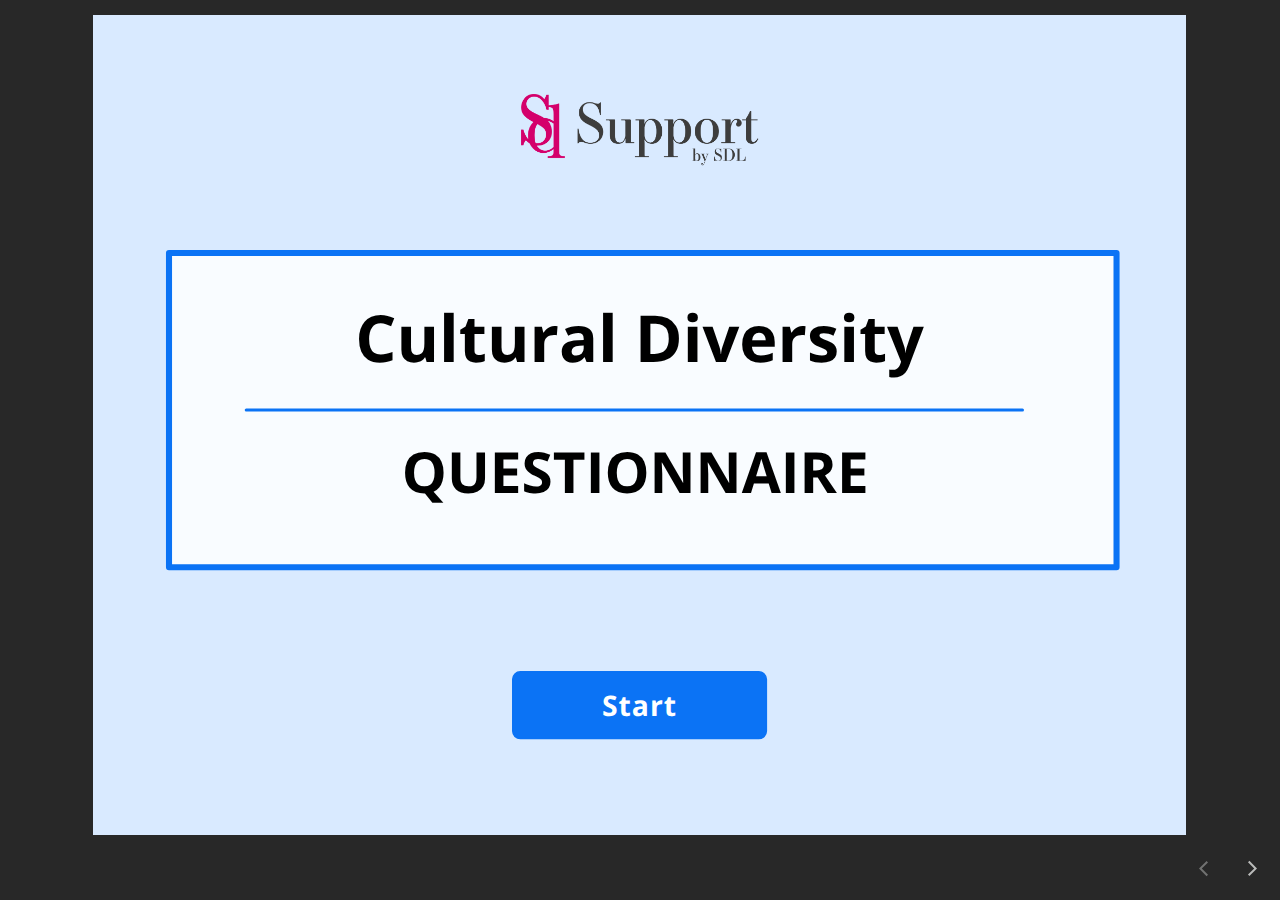
<file: index.html>
﻿<!doctype html>
<html lang="en-US">
<head>
  <meta charset="utf-8">
  <!-- Created using Storyline 360 - http://www.articulate.com  -->
  <!-- version: 3.80.30988.0 -->
  <title>Questionnaire_Cultural_Diversity</title>
  <meta http-equiv="x-ua-compatible" content="IE=edge"/>
  <meta name="viewport" content="width=device-width,initial-scale=1,user-scalable=no,shrink-to-fit=no,minimal-ui"/>
  <meta name="apple-mobile-web-app-capable" content="yes"/>
  <style>
    html, body { height: 100%; padding: 0; margin: 0 }
    #app { height: 100%; width: 100%; }
  </style>

  <script>
    window.DS = {};
    window.globals = {
      DATA_PATH_BASE: '',
      HAS_FRAME: true,
      HAS_SLIDE: true,

      lmsPresent: false,
      tinCanPresent: false,
      cmi5Present: false,
      aoSupport: false,
      scale: 'noscale',
      captureRc: false,
      browserSize: 'optimal',
      bgColor: '#282828',
      features: 'ConnectionMessages,DropIn1,DropIn2,DropIn3,DropIn4,DropIn5,FullScreenToggle,HyperlinkHoverStateFix,LayerPresentAsDialog,MultipleQuizTracking,UpdatedThemeEditor',
      themeName: 'unified',
      preloaderColor: '#FFFFFF',
      suppressAnalytics: false,
      productChannel: 'stable',
      publishSource: 'storyline',
      aid: 'auth0|5cbe50ce65af0e1001f896d4',
      cid: '182121bc-d28d-437b-b5ec-75a0d337b392',
      playerVersion: '3.80.30988.0',
      publishTimestamp: '2023-09-27T01:09:19.5067392Z',
      maxIosVideoElements: 10,
      connectionSettings: { message: 'You%20are%20offline.%20Trying%20to%20reconnect...', useDarkTheme: false, mode: 'disabled' },

      
      parseParams: function(qs) {
        if (window.globals.parsedParams != null) {
          return window.globals.parsedParams;
        }
        qs = (qs || window.location.search.substr(1)).split('+').join(' ');
        var params = {},
            tokens,
            re = /[?&]?([^=]+)=([^&]*)/g;

        while (tokens = re.exec(qs)) {
          params[decodeURIComponent(tokens[1]).trim()] =
            decodeURIComponent(tokens[2]).trim();
        }
        window.globals.parsedParams = params;
        return params;
      }

    };
  </script>
  <script>
    var isIe11 = ('ActiveXObject' in window || window.MSBlobBuilder != null)
      && window.msCrypto != null && !window.ActiveXObject;
    if (isIe11) {
      window.globals.unsupportedBrowser = true;
      document.write(atob('[base64]'));
    }
  </script>
  
  <script>window.THREE = { };</script>
  
</head>
<body style="background: #282828" class="cs-HTML theme-unified">
  <!-- 360 -->
  <script>!function(){var e,i=/iPhone/i,o=/iPod/i,n=/iPad/i,t=/\biOS-universal(?:.+)Mac\b/i,r=/\bAndroid(?:.+)Mobile\b/i,a=/Android/i,d=/(?:SD4930UR|\bSilk(?:.+)Mobile\b)/i,p=/Silk/i,l=/Windows Phone/i,u=/\bWindows(?:.+)ARM\b/i,b=/BlackBerry/i,s=/BB10/i,c=/Opera Mini/i,f=/\b(CriOS|Chrome)(?:.+)Mobile/i,h=/Mobile(?:.+)Firefox\b/i,v=function(e){return void 0!==e&&"MacIntel"===e.platform&&"number"==typeof e.maxTouchPoints&&e.maxTouchPoints>1&&"undefined"==typeof MSStream};e=function(e){var m={userAgent:"",platform:"",maxTouchPoints:0};e||"undefined"==typeof navigator?"string"==typeof e?m.userAgent=e:e&&e.userAgent&&(m={userAgent:e.userAgent,platform:e.platform,maxTouchPoints:e.maxTouchPoints||0}):m={userAgent:navigator.userAgent,platform:navigator.platform,maxTouchPoints:navigator.maxTouchPoints||0};var g=m.userAgent,y=g.split("[FBAN");void 0!==y[1]&&(g=y[0]),void 0!==(y=g.split("Twitter"))[1]&&(g=y[0]);var A=function(e){return function(i){return i.test(e)}}(g),w={apple:{phone:A(i)&&!A(l),ipod:A(o),tablet:!A(i)&&(A(n)||v(m))&&!A(l),universal:A(t),device:(A(i)||A(o)||A(n)||A(t)||v(m))&&!A(l)},amazon:{phone:A(d),tablet:!A(d)&&A(p),device:A(d)||A(p)},android:{phone:!A(l)&&A(d)||!A(l)&&A(r),tablet:!A(l)&&!A(d)&&!A(r)&&(A(p)||A(a)),device:!A(l)&&(A(d)||A(p)||A(r)||A(a))||A(/\bokhttp\b/i)},windows:{phone:A(l),tablet:A(u),device:A(l)||A(u)},other:{blackberry:A(b),blackberry10:A(s),opera:A(c),firefox:A(h),chrome:A(f),device:A(b)||A(s)||A(c)||A(h)||A(f)},any:!1,phone:!1,tablet:!1};return w.any=w.apple.device||w.android.device||w.windows.device||w.other.device,w.phone=w.apple.phone||w.android.phone||w.windows.phone,w.tablet=w.apple.tablet||w.android.tablet||w.windows.tablet,w}(),"object"==typeof exports&&"undefined"!=typeof module?module.exports=e:"function"==typeof define&&define.amd?define((function(){return e})):this.isMobile=e}();
    window.isMobile.apple.tablet = window.isMobile.apple.tablet ||
      (navigator.platform === 'MacIntel' && navigator.maxTouchPoints > 1);
    window.isMobile.apple.device = window.isMobile.apple.device || window.isMobile.apple.tablet;
    window.isMobile.tablet = window.isMobile.tablet || window.isMobile.apple.tablet;
    window.isMobile.any = window.isMobile.any || window.isMobile.apple.tablet;
  </script>

  <div id="focus-sink" tabindex="-1"></div>

  <div id="preso"></div>
  <script>
    (function() {

      var classTypes = [ 'desktop', 'mobile', 'phone', 'tablet' ];

      var addDeviceClasses = function(prefix, testObj) {
        var curr, i;
        for (i = 0; i < classTypes.length; i++) {
          curr = classTypes[i];
          if (testObj[curr]) {
            document.body.classList.add(prefix + curr);
          }
        }
      };

      var params = window.globals.parseParams(),
          isDevicePreview = params.devicepreview === '1',
          isPhoneOverride = params.deviceType === 'phone' || (isDevicePreview && params.phone == '1'),
          isTabletOverride = (params.deviceType === 'tablet' || isDevicePreview) && !isPhoneOverride,
          isMobileOverride = isPhoneOverride || isTabletOverride;

      var deviceView = {
        desktop: !window.isMobile.any && !isMobileOverride,
        mobile: window.isMobile.any || isMobileOverride,
        phone: isPhoneOverride || (window.isMobile.phone && !isTabletOverride),
        tablet: isTabletOverride || window.isMobile.tablet
      };

      window.globals.deviceView = deviceView;
      window.isMobile.desktop = !window.isMobile.any;
      window.isMobile.mobile = window.isMobile.any;

      addDeviceClasses('view-', deviceView);

    })();
  </script>
  
  <script src='story_content/user.js' type=text/javascript></script>
  <div class="slide-loader"></div>

  <script>
    var doc = document, loader = doc.body.querySelector('.slide-loader'); [ 1, 2, 3 ].forEach(function(n) { var d = doc.createElement('div'); d.style.backgroundColor = window.globals.preloaderColor; d.classList.add('mobile-loader-dot'); d.classList.add('dot' + n); loader.appendChild(d); });
  </script>

  <div class="mobile-load-title-overlay" style="display: none">
    <div class="mobile-load-title">Questionnaire_Cultural_Diversity</div>
  </div>

  <div class="mobile-chrome-warning"></div>

  
<style>
  .warn-connection-dialog {
    display: none;
    background: transparent;
    pointer-events: all;
    position: fixed;
    left: 0;
    top: 0;
    width: 100%;
    height: 100%;
    z-index: 999;
  }

  .warn-connection-content {
    pointer-events: all;
    border-radius: 4px;
    background: white;
    border: 1px solid #E7E7E7;
    color: #333333;
    box-shadow: 0 2px 4px rgba(0, 0, 0, 0.25);
    transition: all 150ms ease-out;
    position: absolute;
    white-space: nowrap;
  }

  .view-phone.is-landscape .warn-connection-content {
    left: 23px;
    bottom: 23px;
  }

  .view-tablet.is-landscape .warn-connection-content {
    left: 50%;
    top: 20px;
    transform: translateX(-50%);
  }

  .is-portrait .warn-connection-content {
    transform: translate(-50%, calc(-100% - 15px));
  }

  .warn-connection-content p {
    display: inline-block;
    margin: 0 8px 0 0;
    line-height: 33px;
    font-size: 11px;
  }

  .warn-connection-content svg {
    position: relative;
    vertical-align: middle;
    margin: 0 2px 2px 8px;
  }

  .view-desktop .warn-connection-content {
    left: 1.5em;
    bottom: 1.5em;
  }

  .view-desktop .warn-connection-content p {
    font-size: 1.1em;
  }

  .is-offline .warn-connection-dialog {
    display: block;
  }

  .is-offline .cs-panel * {
    pointer-events: none !important;
  }

  .is-offline .cs-panel {
    pointer-events: all !important;
  }

  .is-offline #nav-controls * {
    pointer-events: none !important;
  }

  .is-offline #nav-controls {
    pointer-events: all !important;
  }
</style>

<div class="warn-connection-dialog" role="alertdialog" aria-modal="true" tabindex="0" aria-labelledby="warn-connection-message">
  <div class="warn-connection-content">
    <svg width="17" height="15" viewBox="0 0 17 15" xmlns="http://www.w3.org/2000/svg">
      <path fill="#8F0000" stroke="white" d="M16.07,12.98 L15.88,12.23 L9.51,1.21 C8.97,0.26,7.6,0.26,7.06,1.21 L0.69,12.23 C0.15,13.16,0.81,14.36,1.91,14.36 H14.65 C15.47,14.36,16.05,13.7,16.07,12.98 Z"/>
      <path fill="white" stroke="white" d="M8.58,5.5 C8.35,5.28,8.5,5.35,8.21,5.32 C8.09,5.35,7.97,5.49,7.96,5.67 C7.97,5.79,7.98,5.92,7.98,6.04 L7.98,6.04 C7.99,6.17,8,6.31,8.01,6.43 L8.01,6.44 C8.03,6.92,8.06,7.41,8.09,7.9 L8.09,7.9 C8.12,8.39,8.14,8.88,8.17,9.37 C8.17,9.39,8.18,9.42,8.2,9.44 C8.23,9.46,8.25,9.47,8.28,9.47 C8.31,9.47,8.34,9.46,8.35,9.44 C8.37,9.43,8.38,9.4,8.39,9.35 L8.39,9.34 C8.39,9.24,8.4,9.15,8.4,9.05 L8.4,9.05 C8.41,8.96,8.41,8.86,8.42,8.75 C8.43,8.44,8.45,8.12,8.47,7.81 L8.47,7.81 C8.49,7.49,8.51,7.18,8.53,6.87 C8.55,6.46,8.56,6.05,8.59,5.64 L8.6,5.62 C8.6,5.57,8.59,5.53,8.58,5.5 L8.21,5.32 Z"/>
      <circle fill="white" stroke="white" cx="8.3" cy="11.35" r="0.3"/>
    </svg>
    <p id="warn-connection-message">You are offline. Trying to reconnect...</p>
  </div>
</div>

<script>
  (function() {
    window.DS.connection = {
      warningShown: false,
      assets: {},
      loadingAssetGroup: false,
      retryDelay: 500
    };

    var connectionSettings = window.globals.connectionSettings || {};

    // The `window.globals.features` variable must be set in `webpack.dev.config` when testing locally - it is not enough
    // to have it in the data - but it must be set there as well.
    var useConnectionMessages = window.AbortController != null &&
      window.location.protocol != 'file:' &&
      window.globals.features.indexOf('ConnectionMessages') != -1 &&
      connectionSettings.mode === 'normal';

    window.DS.connection.useConnectionMessages = useConnectionMessages;

    var assetCount = 0;
    var checkLoadedId;


    if (useConnectionMessages && connectionSettings != null) {
      var contentEl = document.querySelector('.warn-connection-content');
      var messageEl = contentEl.querySelector('p');

      if (connectionSettings.useDarkTheme) {
        contentEl.style.borderColor = '#BABBBA';
        contentEl.style.backgroundColor = '#282828';
        contentEl.style.color = '#FFFFFF';
      }

      if (connectionSettings.message != null) {
        messageEl.textContent = window.decodeURIComponent(connectionSettings.message);
      }
    }

    function checkAssetsReady() {
      for (var i in DS.connection.assets) {
        if (!DS.connection.assets[i].success) {
          return false;
        }
      }
      return true;
    }

    function stopAssetGroup() {
      if (!useConnectionMessages) { return; }

      assetCount = 0;

      DS.connection.oldAssetGroup = DS.connection.assets;
      DS.connection.assets = {};
      DS.connection.loadingAssetGroup = false;
      clearInterval(checkLoadedId);
    }

    function startAssetGroup() {
      if (!useConnectionMessages) { return; }
      var ticks = 0;
      clearInterval(checkLoadedId);
      checkLoadedId = setInterval(function() {
        var loaded = 0;
        if (assetCount === 0 && loaded === 0) {
          clearInterval(checkLoadedId);
          return;
        }

        for (var i in DS.connection.assets) {
          if (DS.connection.assets[i].success) {
            loaded++;
          }
        }

        if (assetCount === loaded && checkAssetsReady()) {
          for (var i in DS.connection.assets) {
            if (DS.connection.assets[i].action) {
              DS.connection.assets[i].action();
            }
          }
          hideWarning();
          stopAssetGroup();
        }
      }, 100)
    }

    function requiredAsset(url, action, retry, type) {
      if (!useConnectionMessages) { return; }
      if (DS.connection.assets[url]) { return; }

      DS.connection.assets[url] = {
        success: false, action: action, retry: retry, type: type
      };
      assetCount = Object.keys(DS.connection.assets).length;
      if (!DS.connection.loadingAssetGroup) {
        startAssetGroup();
      }
      DS.connection.loadingAssetGroup = true;
    }

    function assetLoaded(url) {
      if (!useConnectionMessages) { return; }
      if (DS.connection.assets[url]) {
        DS.connection.assets[url].success = true;
      }
    }

    function assetFailed(url) {
      if (!useConnectionMessages) { return; }
      if (!DS.connection.assets[url]) {
        if (/\.js$/.test(url) && url.indexOf('transcripts') === -1) {
          setTimeout(function() {
            if (DS.connection.lastSlideLoaded != null) {
              DS.connection.lastSlideLoaded();
            }
          }, DS.connection.retryDelay);
        }
        return;
      }
      if (!DS.connection.warningShown) { showWarning(); }
      if (DS.connection.assets[url].retry) {
        setTimeout(function() {
          if (!DS.connection.assets[url].success) {
            DS.connection.assets[url].retry()
          }
        }, DS.connection.retryDelay);
      }
    }

    function hideWarning() {
      document.body.classList.remove('is-offline');
      DS.connection.warningShown = false;
      enableKeys();
    }
    DS.connection.hideWarning = hideWarning

    function showWarning(btn) {
      document.body.classList.add('is-offline')
      DS.connection.warningShown = true;
      updateWarningPosition();
      disableKeys();
    }

    function updateWarningPosition() {
      if (!DS.connection.warningShown) {
        return;
      }

      var isPortrait = document.body.classList.contains('is-portrait');
      var warningEl = document.querySelector('.warn-connection-content');

      if (isPortrait) {
        var slide = document.querySelector('.primary-slide');
        var slideRect = slide.getBoundingClientRect();

        warningEl.style.top = `${slideRect.top}px`
        warningEl.style.left = `${slideRect.left + slideRect.width / 2}px`
      } else {
        warningEl.style.top = null;
        warningEl.style.left = null;
      }

      window.requestAnimationFrame(updateWarningPosition);
    }

    function onDisableKeyDown(e) {
      e.preventDefault();
      e.stopImmediatePropagation();
    }

    function onDisableKeyUp(e) {
      e.preventDefault();
      e.stopImmediatePropagation();
    }

    var accStyle = document.createElement('style');
    var warnDialogEl = document.querySelector('.warn-connection-dialog');

    function disableKeys() {
      if (DS.views.nsStack.length === 1) {
        DS.views.nsStack[0].tabReachable = false
        DS.views.nsStack[0].updateTabIndex(true, true);
      }

      accStyle.innerHTML = '.acc-shadow-dom { display: none; }';
      document.body.appendChild(accStyle);

      warnDialogEl.parentNode.append(warnDialogEl);
      warnDialogEl.focus();
    }

    function enableKeys() {
      document.body.removeChild(accStyle);
      if (DS.views.nsStack.length === 1 && DS.views.nsStack[0].name === '_frame') {
        DS.views.nsStack[0].tabReachable = true;
        DS.views.nsStack[0].updateTabIndex();
      }
    }

    // these will all be noops if the feature flag isn't set in
    // the data and `window.globals.features`
    DS.connection.requiredAsset = requiredAsset;
    DS.connection.assetLoaded = assetLoaded;
    DS.connection.assetFailed = assetFailed;
    DS.connection.stopAssetGroup = stopAssetGroup;
    DS.connection.startAssetGroup = startAssetGroup;
  })();
</script>


  <script>
    
    if (window.autoSpider && window.vInterfaceObject) {
      document.querySelector('.mobile-load-title-overlay').style.display = 'none';
    }
  </script>

  

  <link rel="stylesheet" href="html5/data/css/output.min.css" data-noprefix/>
</body>
<script src="html5/lib/scripts/bootstrapper.min.js"></script>
</html>
</file>
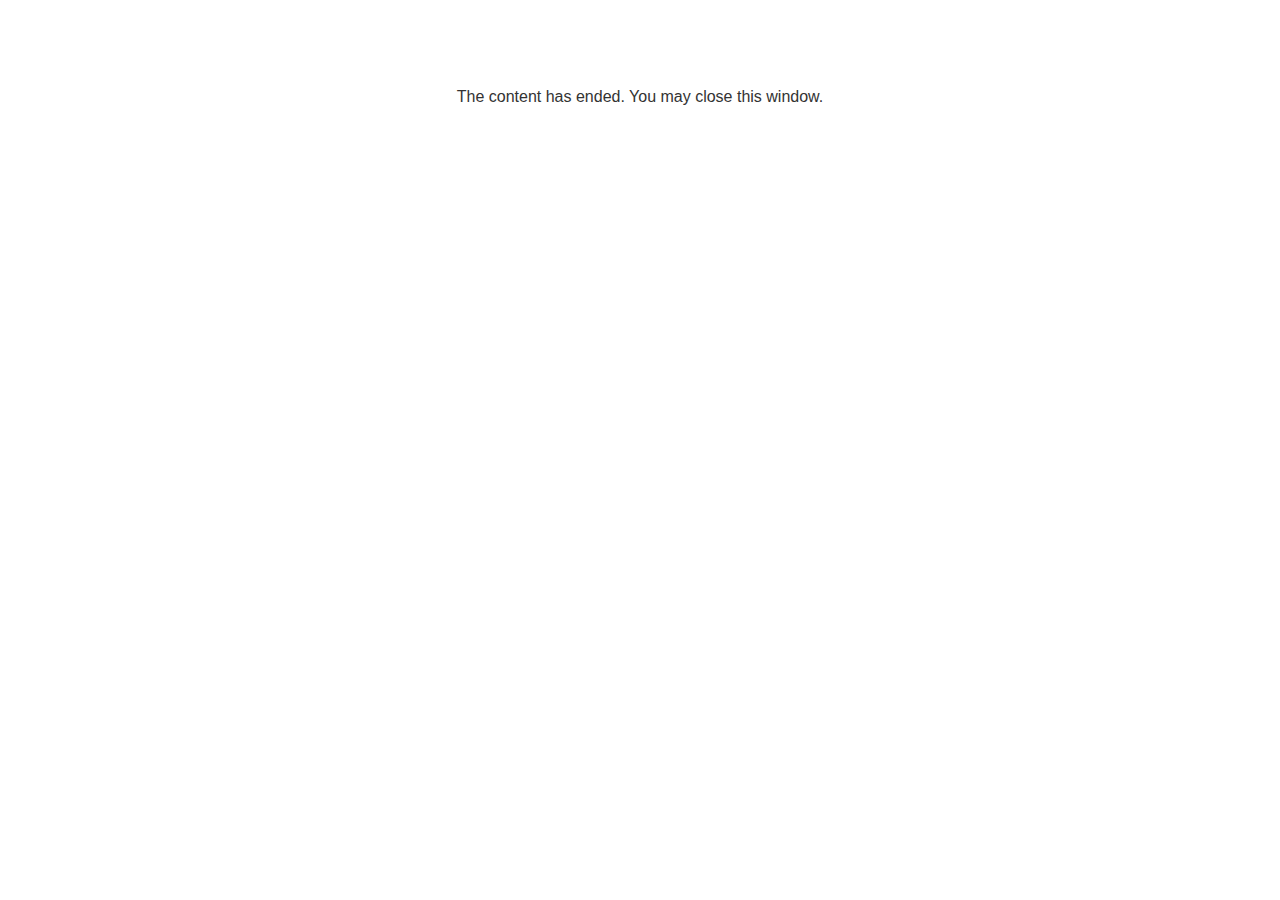
<file: lms/goodbye.html>
<!doctype html>
<html>
<body style="background-color: #ffffff;">

<p role="alert" style="color: #333333;font-family: Lato, articulate, tahoma, arial;font-size: medium;text-align: center;">
<br><br><br><br>
The content has ended. You may close this window.
</p>

</body>
</html>
</file>
<file: html5/data/css/output.min.css>
@font-face {
  font-family: 'Open SansBold CharsBold7B81BE84';
  src: url('[data-uri]');
  font-style: normal;
  font-weight: normal;
}
@font-face {
  font-family: 'Open Sans Charset1_ 6BrCBC30422';
  src: url('[data-uri]');
  font-style: normal;
  font-weight: normal;
}
@font-face {
  font-family: 'LatoBold Charset1_ Bold4C370B50';
  src: url('[data-uri]');
  font-style: normal;
  font-weight: normal;
}
@font-face {
  font-family: 'Lato Charset1_ 6gsMqyMy5AED2CE9';
  src: url('[data-uri]');
  font-style: normal;
  font-weight: normal;
}
@font-face {
  font-family: 'Open Sans Charset0_v9TY33EDE6F2';
  src: url('[data-uri]');
  font-style: normal;
  font-weight: normal;
}
@font-face {
  font-family: 'Open SansBold CharsBoldE47A47C6';
  src: url('[data-uri]');
  font-style: normal;
  font-weight: normal;
}
.cs-HTML {
  background: rgba(40, 40, 40, 1);
}
.cs-pxabnsnfns00000000001 .cs-infopanel  {
  box-shadow: 0 1px 0 rgba(0, 0, 0, 0);
  background: rgba(255, 255, 255, 1);
}
.cs-pxabnsnfns00000000001 .cs-infopanel .cs-link {
  color: rgba(186, 187, 186, 1);
}
.cs-pxabnsnfns00000000001 .cs-infopanel .cs-link:hover {
  color: rgba(255, 255, 255, 1);
}
.cs-pxabnsnfns00000000001 .cs-infopanel .cs-name {
  color: rgba(68, 68, 68, 1);
}
.cs-pxabnsnfns00000000001 .cs-infopanel .cs-title {
  color: rgba(153, 153, 153, 1);
}
.cs-pxabnsnfns00000000001 .cs-infopanelpopup  {
  box-shadow: 0 1px 0 rgba(0, 0, 0, 0);
  background: rgba(0, 0, 0, 0);
}
.cs-pxabnsnfns00000000001 .cs-infopanelpopup .cs-link {
  color: rgba(255, 0, 0, 1);
}
.cs-pxabnsnfns00000000001 .cs-infopanelpopup .cs-link:hover {
  color: rgba(255, 255, 255, 1);
}
.cs-pxabnsnfns00000000001 .cs-infopanelpopup .cs-name {
  color: rgba(255, 255, 255, 1);
}
.cs-pxabnsnfns00000000001 .cs-infopanelpopup .cs-bio {
  color: rgba(186, 187, 186, 1);
}
.cs-pxabnsnfns00000000001 .cs-timer  {
  color: rgba(186, 187, 186, 1);
}
.cs-pxabnsnfns00000000001 .cs-duration stop:first-child {
  stop-color: rgba(60, 60, 60, 1);
}
.cs-pxabnsnfns00000000001 .cs-duration stop:last-child {
  stop-color: rgba(60, 60, 60, 1);
}
.cs-pxabnsnfns00000000001 .cs-elapsed stop:first-child {
  stop-color: rgba(254, 227, 71, 1);
}
.cs-pxabnsnfns00000000001 .cs-elapsed stop:last-child {
  stop-color: rgba(254, 227, 71, 1);
}
.cs-pxabnsnfns00000000001 .cs-timer .cs-pie .cs-innerstroke {
  stroke: rgba(199, 199, 199, 1);
}
.cs-pxabnsnfns00000000001 .cs-timer .cs-pie .cs-innerborder {
  stroke: rgba(255, 255, 255, 1);
}
.cs-pxabnsnfns00000000001 .cs-window  {
  box-shadow: 0 8px 5px rgba(0, 0, 0, 0.2);
  border-color: rgba(49, 99, 0, 0);
  background: rgba(33, 33, 33, 1);
  color: rgba(248, 248, 248, 1);
}
.cs-pxabnsnfns00000000001 .cs-window .cs-diva {
  border-color: rgba(78, 78, 78, 1);
}
.cs-pxabnsnfns00000000001 .cs-window .cs-divb {
  border-color: rgba(78, 78, 78, 0);
}
.cs-pxabnsnfns00000000001 .cs-editor .cs-editor-slide {
  color: rgba(226, 226, 226, 1);
}
.cs-pxabnsnfns00000000001 .cs-editor .cs-editor-html {
  color: rgba(186, 187, 186, 1);
}
.cs-pxabnsnfns00000000001 .cs-editor .cs-editor-button {
  text-shadow: 0 1px 0 rgba(0, 0, 0, 0);
  color: rgba(255, 255, 255, 1);
  border-color: rgba(211, 211, 211, 1);
  background: rgba(34, 34, 34, 1);
}
.cs-pxabnsnfns00000000001 .cs-editor .cs-editor-button:hover {
  background: rgba(68, 68, 68, 1);
}
.cs-pxabnsnfns00000000001 .cs-editor .cs-editor-button:active {
  background: rgba(68, 68, 68, 1);
}
.cs-pxabnsnfns00000000001 .cs-listitem  {
  color: rgba(186, 187, 186, 1);
  border-color: none;
  border: 1px solid transparent;
}
.cs-pxabnsnfns00000000001 .cs-listitem:hover {
  background: rgba(255, 255, 255, 0.06);
  border-color: rgba(108, 108, 108, 1) !important;
  border-width: 1px;
  border-radius: 2px;
  border-style: solid;
  box-sizing: border-box;
}
.cs-pxabnsnfns00000000001 .cs-listitem.hover {
  background: rgba(255, 255, 255, 0.06);
  border-color: rgba(108, 108, 108, 1) !important;
  border-width: 1px;
  border-radius: 2px;
  border-style: solid;
  box-sizing: border-box;
}
.cs-pxabnsnfns00000000001 .cs-glossary  {
  color: rgba(186, 187, 186, 1);
}
.cs-pxabnsnfns00000000001 .cs-glossary .cs-scrolling-panel {
  background: rgba(0, 0, 0, 0);
}
.cs-pxabnsnfns00000000001 .cs-glossary .cs-term.cs-selected .cs-choice-list-trigger {
  color: rgba(255, 255, 255, 1);
  background: rgba(255, 255, 255, 1);
}
.cs-pxabnsnfns00000000001 .cs-glossary .cs-term.cs-selected .cs-choice-list-trigger:focus {
  color: rgba(255, 255, 255, 1);
  background: rgba(255, 255, 255, 1);
}
.cs-pxabnsnfns00000000001 .cs-glossary .cs-term:hover .cs-choice-list-trigger {
  background: rgba(186, 187, 186, 1);
}
.cs-pxabnsnfns00000000001 .cs-glossary .cs-term.hover .cs-choice-list-trigger {
  background: rgba(186, 187, 186, 1);
}
.cs-pxabnsnfns00000000001 .cs-glossary .cs-term .cs-choice-list-trigger:focus {
  background: rgba(186, 187, 186, 1);
}
.cs-pxabnsnfns00000000001 .cs-glossary .cs-diva {
  border-color: rgba(0, 0, 0, 0);
}
.cs-pxabnsnfns00000000001 .cs-glossary .cs-divb {
  border-color: rgba(0, 0, 0, 0);
}
.cs-pxabnsnfns00000000001 .cs-glossary .cs-divc {
  border-color: rgba(0, 0, 0, 0);
}
.cs-pxabnsnfns00000000001 .cs-glossary .cs-heading {
  color: rgba(248, 248, 248, 1);
  font-weight: 700;
}
.note-content p span {
  color: rgba(186, 187, 186, 1);
  line-height: 1.4em;
  font-size: 103.769%;
}
.cs-pxabnsnfns00000000001 .cs-resource .cs-separator {
  border-color: rgba(0, 0, 0, 0);
}
.cs-pxabnsnfns00000000001 .cs-outline  {
  color: rgba(45, 45, 45, 1);
}
.cs-pxabnsnfns00000000001 .cs-outline .cs-diva {
  border-color: rgba(0, 0, 0, 0);
}
.cs-pxabnsnfns00000000001 .cs-outline .cs-divb {
  border-color: rgba(0, 0, 0, 0);
}
.cs-pxabnsnfns00000000001 .cs-outline .cs-divc {
  border-color: rgba(0, 0, 0, 0);
}
.cs-pxabnsnfns00000000001 .cs-outline .cs-search-filter:hover {
  color: rgba(0, 0, 0, 0);
}
.cs-pxabnsnfns00000000001 .cs-outline .cs-search-filter.hover {
  color: rgba(0, 0, 0, 0);
}
.cs-pxabnsnfns00000000001 .cs-transcript  {
  color: rgba(255, 255, 255, 1);
}
.cs-pxabnsnfns00000000001 .cs-transcript .cs-div {
  border-color: rgba(0, 0, 0, 0);
}
.cs-pxabnsnfns00000000001 .cs-tabs:not(.topmenu-item) {
  color: rgba(248, 248, 248, 1);
}
.cs-pxabnsnfns00000000001 .cs-tabs .cs-inner-button:not(.topmenu-item) {
  text-shadow: 0 1px 0 rgba(0, 0, 0, 0);
}
.cs-pxabnsnfns00000000001 .cs-tabs:hover:not(.topmenu-item) {
  color: rgba(248, 248, 248, 1);
}
.cs-pxabnsnfns00000000001 .cs-tabs.cs-selected {
  background: rgba(0, 0, 0, 0);
  color: rgba(248, 248, 248, 1);
}
.cs-pxabnsnfns00000000001 .cs-seekcontrol  {
  background: rgba(0, 0, 0, 0);
  border-color: rgba(0, 0, 0, 0);
}
.cs-pxabnsnfns00000000001 .cs-seekcontrol .cs-button:hover .cs-icon {
  fill: rgba(255, 255, 255, 1);
}
.cs-pxabnsnfns00000000001 .cs-seekcontrol .cs-button.hover .cs-icon {
  fill: rgba(255, 255, 255, 1);
}
.cs-pxabnsnfns00000000001 .cs-seekcontrol .cs-button .cs-icon-shadow {
  fill: rgba(0, 0, 0, 0);
}
.cs-pxabnsnfns00000000001 .cs-seekcontrol .cs-button .cs-icon {
  fill: rgba(180, 180, 180, 1);
}
.cs-pxabnsnfns00000000001 .cs-seekcontrol .cs-seek .cs-fill {
  background: rgba(255, 255, 255, 0.6);
}
.cs-pxabnsnfns00000000001 .cs-seekcontrol .cs-seek {
  background: rgba(108, 108, 108, 1);
  border-color: rgba(0, 0, 0, 0);
}
.cs-pxabnsnfns00000000001 .cs-searchinput .cs-input {
  color: rgba(186, 187, 186, 1);
  border-color: rgba(0, 0, 0, 0);
  background: rgba(255, 255, 255, 0.06);
}
.cs-pxabnsnfns00000000001 .cs-searchinput .cs-input:focus {
  color: rgba(248, 248, 248, 1);
  background: rgba(41, 41, 41, 1);
}
.cs-pxabnsnfns00000000001 .cs-searchinput .cs-input:hover {
  box-shadow: inset 0 0 1px 0 rgba(69, 126, 19, 0);
}
.cs-pxabnsnfns00000000001 .cs-searchinput .cs-input.hover {
  box-shadow: inset 0 0 1px 0 rgba(69, 126, 19, 0);
}
.cs-pxabnsnfns00000000001 .cs-searchinput .cs-button .cs-icon {
  fill: rgba(186, 187, 186, 1);
}
.cs-pxabnsnfns00000000001 .cs-searchinput .cs-button:hover {
  fill: rgba(63, 133, 0, 1);
}
.cs-pxabnsnfns00000000001 .cs-searchinput .cs-button.hover {
  fill: rgba(63, 133, 0, 1);
}
.cs-pxabnsnfns00000000001 .cs-menu  {
  box-shadow: 0 1px 0 rgba(0, 0, 0, 0);
  background: rgba(33, 33, 33, 1);
}
.cs-pxabnsnfns00000000001 .cs-topmenu-item.active .cs-tab {
  background: rgba(33, 33, 33, 1);
}
.cs-pxabnsnfns00000000001 .cs-logo  {
  box-shadow: 0 1px 0 rgba(37, 75, 0, 1);
  background: rgba(255, 255, 255, 0);
}
.cs-pxabnsnfns00000000001 .cs-checkbox  {
  color: rgba(255, 255, 255, 1);
}
.cs-pxabnsnfns00000000001 .cs-checkbox:hover {
  border-color: rgba(175, 221, 130, 1);
}
.cs-pxabnsnfns00000000001 .cs-checkbox.hover {
  border-color: rgba(175, 221, 130, 1);
}
.cs-pxabnsnfns00000000001 .cs-checkbox .cs-box {
  color: rgba(255, 255, 255, 1);
  border-color: rgba(42, 83, 0, 1);
}
.cs-pxabnsnfns00000000001 .cs-checkbox .cs-box:checked::after {
  color: rgba(43, 196, 0, 1);
}
.cs-pxabnsnfns00000000001 .cs-button  {
  text-shadow: 0 1px 0 rgba(0, 0, 0, 0);
  color: rgba(186, 187, 186, 1);
  border-color: rgba(0, 0, 0, 0);
  background: rgba(0, 0, 0, 0);
  box-shadow: 0 1px 0 rgba(0, 0, 0, 0);
}
.cs-pxabnsnfns00000000001 .cs-button .cs-icon {
  fill: rgba(186, 187, 186, 1);
}
.cs-pxabnsnfns00000000001 .cs-button .cs-icon-shadow {
  fill: rgba(0, 0, 0, 0);
}
.cs-pxabnsnfns00000000001 .cs-button:hover {
  background: rgba(248, 248, 248, 1);
}
.cs-pxabnsnfns00000000001 .cs-button.hover {
  background: rgba(248, 248, 248, 1);
}
.cs-pxabnsnfns00000000001 .cs-button:active {
  background: rgba(0, 0, 0, 0);
}
.cs-pxabnsnfns00000000001 .cs-button.cs-disabled:hover {
  background: rgba(0, 0, 0, 0);
}
.cs-pxabnsnfns00000000001 .cs-button.cs-disabled.hover {
  background: rgba(0, 0, 0, 0);
}
.cs-pxabnsnfns00000000001 .cs-button.cs-disabled:active {
  background: rgba(0, 0, 0, 0);
}
.cs-pxabnsnfns00000000001 .cs-button.cs-volume:hover {
  background: rgba(0, 0, 0, 0);
}
.cs-pxabnsnfns00000000001 .cs-button.cs-volume.hover {
  background: rgba(0, 0, 0, 0);
}
.cs-pxabnsnfns00000000001 .cs-button.cs-volume:active {
  background: rgba(0, 0, 0, 0);
}
.cs-pxabnsnfns00000000001.cs-base  {
  color: rgba(186, 187, 186, 1);
  border-color: rgba(40, 40, 40, 1);
  background: rgba(40, 40, 40, 1);
}
.cs-pxabnsnfns00000000001.cs-base .cs-separator .cs-diva {
  background: rgba(69, 69, 69, 1);
}
.cs-pxabnsnfns00000000001.cs-base .cs-separator .cs-divb {
  background: rgba(0, 0, 0, 0);
}
.cs-pxabnsnfns00000000001.cs-base .cs-topmenu-item.active .cs-tab {
  border-color: rgba(69, 69, 69, 1);
}
.cs-pxabnsnfns00000000001.cs-base .cs-topmenu-item.active .cs-panel {
  border-color: rgba(69, 69, 69, 1);
}
.cs-pxabnsnfns00000000001.cs-base .cs-left {
  background: rgba(33, 33, 33, 1);
}
.cs-pxabnsnfns00000000001.cs-base .cs-area-primary .cs-slide-container {
  background: rgba(40, 40, 40, 1);
}
.cs-pxabnsnfns00000000001.cs-base.cs-custom-theme .cs-brandhighlight-bg {
  background: rgba(79, 129, 189, 1) !important;
}
.cs-pxabnsnfns00000000001.cs-base.cs-custom-theme .cs-brandhighlight-secondary-bg {
  background: rgba(255, 255, 255, 1) !important;
}
.cs-pxabnsnfns00000000001.cs-base.cs-custom-theme .cs-brandhighlight-border {
  border-color: rgba(79, 129, 189, 1) !important;
}
.cs-pxabnsnfns00000000001.cs-base.cs-custom-theme .cs-brandhighlight-text {
  color: rgba(79, 129, 189, 1) !important;
}
.cs-pxabnsnfns00000000001.cs-base.cs-custom-theme .cs-brandhighlight-fill {
  fill: rgba(79, 129, 189, 1) !important;
}
.cs-pxabnsnfns00000000001.cs-base.cs-custom-theme .cs-listitem.cs-selected {
  background-color: rgba(255, 255, 255, 0.06) !important;
}
.cs-pxabnsnfns00000000001 .cs-volume::-moz-range-thumb {
  border-color: rgba(43, 85, 0, 1);
  box-shadow: inset 0 0 1px 0 rgba(43, 85, 0, 1);
  background: rgba(255, 255, 255, 1);
}
.cs-pxabnsnfns00000000001 .cs-volume::-ms-thumb {
  border-color: rgba(43, 85, 0, 1);
  box-shadow: inset 0 0 1px 0 rgba(43, 85, 0, 1);
  background: rgba(255, 255, 255, 1);
}
.cs-pxabnsnfns00000000001 .cs-volume::-webkit-slider-thumb {
  border-color: rgba(43, 85, 0, 1);
  box-shadow: inset 0 0 1px 0 rgba(43, 85, 0, 1);
  background: rgba(255, 255, 255, 1);
}
.cs-pxabnsnfns00000000001 .cs-volume::-moz-range-track {
  border-color: rgba(66, 140, 1, 1);
  background: rgba(108, 108, 108, 1);
}
.cs-pxabnsnfns00000000001 .cs-volume::-ms-track {
  border-color: rgba(66, 140, 1, 1);
  background: rgba(108, 108, 108, 1);
}
.cs-pxabnsnfns00000000001 .cs-volume::-webkit-slider-runnable-track {
  border-color: rgba(66, 140, 1, 1);
  background: rgba(108, 108, 108, 1);
}
body.show-focus .tab-focus-box {
  box-shadow: 0 0 0 1px rgba(255, 255, 0, 1), 0 0 0 3px rgba(0, 32, 96, 1), 0 0 5px 5px rgba(255, 255, 0, 1);
  border-color: transparent;
  outline: 2px transparent solid;
}
.skipnav {
  box-shadow: 0 0 0 1px rgba(255, 255, 0, 1), 0 0 0 3px rgba(0, 32, 96, 1), 0 0 5px 5px rgba(255, 255, 0, 1);
  border-color: transparent;
  outline: 2px transparent solid;
}
.cs-pxabnsnfns00000000001 .cs-listitem:hover {
  color: none;
}
.cs-pxabnsnfns00000000001 .cs-listitem.hover {
  color: none;
}
.cs-pxabnsnfns00000000001 .cs-listitem.cs-viewed {
  color: #BABBBA;
}
.cs-pxabnsnfns00000000001 .cs-listitem {
  color: #BABBBA;
}
.cs-pxabnsnfns00000000001 .cs-listitem:hover .cs-icon-carrot * {
  fill: none;
}
.cs-pxabnsnfns00000000001 .cs-listitem.hover .cs-icon-carrot * {
  fill: none;
}
.cs-pxabnsnfns00000000001 .cs-listitem .cs-icon-carrot {
  color: none;
  top: calc(3px);
}
.cs-pxabnsnfns00000000001 .cs-listitem .cs-icon-carrot .cs-shadow {
  color: #F8F8F8;
}
.cs-pxabnsnfns00000000001 .item-collapsible .is-scene {
  color: #F8F8F8 !important;
  font-weight: 700;
}
.cs-pxabnsnfns00000000001 .is-scene .cs-icon-carrot * {
  color: #F8F8F8 !important;
  font-weight: 700;
}
.cs-pxabnsnfns00000000001 .is-scene:not(.outline-links-collapse) > a {
  color: #F8F8F8;
}
.cs-pxabnsnfns00000000001 .is-scene:not(.outline-links-collapse) .cs-icon-carrot * {
  fill: none !important;
  color: #F8F8F8 !important;
}
.cs-pxabnsnfns00000000001 .tabs, .cs-pxabnsnfns00000000001 .cs-logo {
  border-bottom: 1px solid rgba(108, 108, 108, 1);
}
.cs-pxabnsnfns00000000001 .area-secondary-wrapper:after {
  background-image: url('[data-uri]');
  background-size: 100%;
}
.cs-pxabnsnfns00000000001 .panel-footer {
  background: #212121;
}
.cs-pxabnsnfns00000000001 #outline-search {
  background: rgba(255, 255, 255, 0.06);
  border-color: rgba(108, 108, 108, 1);
  border-width: 1px;
  border-style: solid;
}
.cs-pxabnsnfns00000000001 .topmenu-panel #outline-search {
  background: #545454;
}
.cs-pxabnsnfns00000000001 .search-icon circle, .cs-pxabnsnfns00000000001 .search-icon path {
  stroke: #BABBBA;
}
.cs-pxabnsnfns00000000001 #outline-search input[type   =search] {
  color: #F8F8F8;
}
.cs-pxabnsnfns00000000001 #outline-search ::-webkit-input-placeholder {
  color: #BABBBA !important;
}
.cs-pxabnsnfns00000000001 #outline-search :-ms-input-placeholder {
  color: #BABBBA !important;
}
.cs-pxabnsnfns00000000001 #outline-search ::-moz-placeholder {
  color: #BABBBA !important;
  opacity: 1;
}
.cs-pxabnsnfns00000000001 .cs-topmenu-item.active, body:not(.is-touchable-tablet) .cs-pxabnsnfns00000000001 .cs-topmenu-item:hover {
  color: #F8F8F8;
}
.cs-pxabnsnfns00000000001 .cs-topmenu-item.button-tapped {
  color: #F8F8F8;
}
.cs-pxabnsnfns00000000001 .cs-topmenu-item.active .cs-tab, .cs-pxabnsnfns00000000001 .cs-topmenu-item .cs-tab {
  background: transparent !important;
  border: none !important;
}
.cs-pxabnsnfns00000000001 .top-tabs-drop-icon div {
  background: #BABBBA;
}
.cs-pxabnsnfns00000000001 .cs-panel.topmenu-panel .panel-content, .cs-pxabnsnfns00000000001 .top-tabs-drop {
  background: #212121;
}
.cs-pxabnsnfns00000000001 .cs-topmenu-item.active .cs-panel {
  background: #212121;
}
.cs-pxabnsnfns00000000001 .cs-menu.topmenu-panel, .cs-pxabnsnfns00000000001 .top-tabs-drop {
  border: 1px solid rgba(69, 69, 69, 1) !important;
  border-radius: 3px;
}
.cs-pxabnsnfns00000000001 .resources .resources-list a:hover {
  background: rgba(255, 255, 255, 0.06);
}
body:not(.is-touchable-tablet) .cs-pxabnsnfns00000000001 .resources .resources-list a:hover {
  background: rgba(255, 255, 255, 0.06);
}
.cs-pxabnsnfns00000000001 .resources .resources-list a.hover {
  background: rgba(255, 255, 255, 0.06);
}
body:not(.is-touchable-tablet) .cs-pxabnsnfns00000000001 .resources .resources-list a.hover {
  background: rgba(255, 255, 255, 0.06);
}
.cs-pxabnsnfns00000000001 .resources .resources-list a.button-tapped {
  background: rgba(255, 255, 255, 0.06);
}
.cs-pxabnsnfns00000000001 .cs-icon path, .cs-pxabnsnfns00000000001 .cs-icon rect, .cs-pxabnsnfns00000000001 .cs-icon polygon, .cs-pxabnsnfns00000000001 .menu-icon-wrapper.menu-icon-wrapper-hover path {
  fill: #BABBBA;
}
.cs-pxabnsnfns00000000001 .cs-icon .icon-stroke-only {
  fill: none !important;
  stroke: #BABBBA !important;
}
body:not(.is-touchable-tablet) .cs-pxabnsnfns00000000001 .cs-button:hover .cs-icon path, body:not(.is-touchable-tablet) .cs-pxabnsnfns00000000001 .cs-button:hover .cs-icon rect, body:not(.is-touchable-tablet) .cs-pxabnsnfns00000000001 .cs-button:hover .cs-icon polygon {
  fill: #F8F8F8;
}
body:not(.is-touchable-tablet) .cs-pxabnsnfns00000000001 .cs-tabs:hover .search-icon circle, body:not(.is-touchable-tablet) .cs-pxabnsnfns00000000001 .cs-tabs:hover .search-icon path {
  stroke: #F8F8F8;
}
.cs-pxabnsnfns00000000001 .cs-button.button-tapped .cs-icon path, .cs-pxabnsnfns00000000001 .cs-button.button-tapped .cs-icon rect, .cs-pxabnsnfns00000000001 .cs-button.button-tapped .cs-icon polygon {
  fill: #F8F8F8;
}
body:not(.is-touchable-tablet) .cs-pxabnsnfns00000000001 .cs-button:hover .cs-icon .icon-stroke-only {
  fill: none !important;
  stroke: #F8F8F8 !important;
}
.cs-pxabnsnfns00000000001 .cs-button:button-tapped .cs-icon .icon-stroke-only {
  fill: none !important;
  stroke: #F8F8F8 !important;
}
.cs-pxabnsnfns00000000001 .menu-icon-wrapper.menu-icon-wrapper-hover svg path {
  fill: #F8F8F8;
}
.floating-sidebar:not(.sidebar-closed) .cs-pxabnsnfns00000000001 #hamburger .menu-icon-wrapper svg path {
  fill: #BABBBA;
}
.floating-sidebar:not(.sidebar-closed) .cs-pxabnsnfns00000000001 #hamburger .menu-icon-wrapper.menu-icon-wrapper-hover svg path {
  fill: #F8F8F8;
}
.cs-pxabnsnfns00000000001 .volume .btn:before {
  background-image: url('[data-uri]');
}
.cs-pxabnsnfns00000000001 .volume-track {
  background: #6C6C6C;
}
.cs-pxabnsnfns00000000001 .volume-icon circle {
  stroke: #BABBBA;
}
.cs-pxabnsnfns00000000001 .cs-settings > .settings-panel {
  background: #212121;
  border: 1px solid rgba(69, 69, 69, 1) !important;
  border-radius: 3px;
}
.cs-pxabnsnfns00000000001 .cs-settings > .panel-down-arrow {
  fill: #212121;
}
.cs-pxabnsnfns00000000001 .switch-toggle .border {
  stroke: #7C7C7C;
}
.cs-pxabnsnfns00000000001 .switch-toggle .thumb-off .thumb {
  fill: #A2A2A2;
}
.cs-pxabnsnfns00000000001 .switch-toggle .thumb-on .track {
  fill: rgba(79, 129, 189, 1);
}
.cs-pxabnsnfns00000000001 .switch-toggle .thumb-off .track {
  fill: rgba(255, 255, 255, 0.1);
}
.cs-pxabnsnfns00000000001 .switch-label {
  color: #BABBBA;
}
.cs-pxabnsnfns00000000001 .cs-panel .scrollarea-btn:after {
  background: rgba(179, 180, 179, 0.75);
}
.scrollarea-scrollbar:hover .scrollarea-btn:after, .scrollarea-scrollbar.highlight-scrollbar .scrollarea-btn:after {
  background: rgba(179, 180, 179, 0.75);
}
.floating-sidebar .sidebar-overlay {
  background: rgba(0, 0, 0, 0.85);
}
.cs-pxabnsnfns00000000001 .overlay-message {
  background: rgba(0, 0, 0, 0.85);
}
.cs-pxabnsnfns00000000001 .top-ui-bg, .cs-pxabnsnfns00000000001 .bottom-ui-bg, .cs-pxabnsnfns00000000001 .right-ui-bg, .cs-pxabnsnfns00000000001 .left-ui-bg {
  background: rgba(40, 40, 40, 0.8);
}
.cs-pxabnsnfns00000000001 .circle-progress-bg {
  fill: #282828;
}
.cs-pxabnsnfns00000000001 .circle-progress-well {
  fill: #6C6C6C;
}
.cs-pxabnsnfns00000000001 .circle-progress-pie {
  stroke: #6C6C6C;
}
.cs-pxabnsnfns00000000001 .lightbox .option-pane {
  background: rgba(40, 40, 40, 0.8);
}
.cs-pxabnsnfns00000000001 .lightbox .option-pane:before {
  background: #282828;
}
.cs-pxabnsnfns00000000001 .message-window {
  background: #212121;
  border: 1px solid rgba(255, 255, 255, 1) !important;
  border-radius: 3px;
}
.cs-pxabnsnfns00000000001 .message-window-header p, .cs-pxabnsnfns00000000001 .message-window-text {
  color: #F8F8F8;
}
.cs-pxabnsnfns00000000001 .message-window-header p {
  border-bottom: 1px solid rgba(255, 255, 255, 1);
}
.cs-pxabnsnfns00000000001 .message-window button.slide-object-button {
  border: 1px solid rgba(255, 255, 255, 1) !important;
}
.cs-pxabnsnfns00000000001 .message-window button.slide-object-button:hover {
  background: rgba(255, 255, 255, 0.06) !important;
}
.message-window .slide-object-button tspan, .message-window .slide-object-button-text tspan {
  fill: #F8F8F8 !important;
}
body:not(.is-touchable-tablet) .cs-pxabnsnfns00000000001 .cs-button:hover .text {
  color: #F8F8F8;
}
.cs-pxabnsnfns00000000001 .cs-button.button-tapped .text {
  color: #F8F8F8;
}
.cs-pxabnsnfns00000000001.cs-base {
  background: #282828;
}
.cs-pxabnsnfns00000000001 .cs-menu {
  background: transparent;
}
.cs-pxabnsnfns00000000001 .progress-bar .progress-bar-fill:after {
  background: #FFFFFF !important;
}
.cs-pxabnsnfns00000000001 .volume-dot {
  background: #FFFFFF !important;
}
.fn-npnxnanbsnfns00000000001 {
  font-family: 'Lato22AB4CAF';
  -webkit-font-variant-ligatures: no-common-ligatures;
  font-variant-ligatures: no-common-ligatures;
}
.fn-pxabnsnfns00000000001 {
  font-family: 'Lato22AB4CAF';
  -webkit-font-variant-ligatures: no-common-ligatures;
  font-variant-ligatures: no-common-ligatures;
}
.fn-npxnabnsnfns00000000001 {
  font-family: 'Lato22AB4CAF';
  -webkit-font-variant-ligatures: no-common-ligatures;
  font-variant-ligatures: no-common-ligatures;
}
.fn-npnxnanbnsnfns00000000001 {
  font-family: 'Lato22AB4CAF';
  -webkit-font-variant-ligatures: no-common-ligatures;
  font-variant-ligatures: no-common-ligatures;
}
.fn-pxabnsnfns00000000000 {
  font-family: 'Lato22AB4CAF';
  -webkit-font-variant-ligatures: no-common-ligatures;
  font-variant-ligatures: no-common-ligatures;
}
@font-face {
  font-family: 'Lato22AB4CAF';
  src: url('[data-uri]');
  font-style: normal;
  font-weight: bold;
}
@font-face {
  font-family: 'Lato22AB4CAF';
  src: url('[data-uri]');
  font-style: normal;
  font-weight: normal;
}
.cs-ResumePromptSlide .cs-5nDGorFgzU4-ResumePromptSlide-btn0 {
  color: rgba(255, 255, 255, 1);
  border-color: rgba(211, 211, 211, 1);
  background: rgba(34, 34, 34, 1);
  text-shadow: 0 1px 0 rgba(0, 0, 0, 0);
}
.cs-ResumePromptSlide .cs-5nDGorFgzU4-ResumePromptSlide-btn0 .cs-html {
  color: rgba(186, 187, 186, 1);
}
.cs-ResumePromptSlide .cs-5nDGorFgzU4-ResumePromptSlide-btn0 .cs-slide {
  border-color: rgba(226, 226, 226, 1);
}
.cs-ResumePromptSlide .cs-5nDGorFgzU4-ResumePromptSlide-btn0:hover {
  background: rgba(68, 68, 68, 1);
}
.cs-ResumePromptSlide .cs-5nDGorFgzU4-ResumePromptSlide-btn0:active {
  background: rgba(68, 68, 68, 1);
}
.cs-ResumePromptSlide .cs-5nDGorFgzU4-ResumePromptSlide-btn1 {
  color: rgba(255, 255, 255, 1);
  border-color: rgba(211, 211, 211, 1);
  background: rgba(34, 34, 34, 1);
  text-shadow: 0 1px 0 rgba(0, 0, 0, 0);
}
.cs-ResumePromptSlide .cs-5nDGorFgzU4-ResumePromptSlide-btn1 .cs-html {
  color: rgba(186, 187, 186, 1);
}
.cs-ResumePromptSlide .cs-5nDGorFgzU4-ResumePromptSlide-btn1 .cs-slide {
  border-color: rgba(226, 226, 226, 1);
}
.cs-ResumePromptSlide .cs-5nDGorFgzU4-ResumePromptSlide-btn1:hover {
  background: rgba(68, 68, 68, 1);
}
.cs-ResumePromptSlide .cs-5nDGorFgzU4-ResumePromptSlide-btn1:active {
  background: rgba(68, 68, 68, 1);
}
.cs-ExternalInterfaceErrorSlide .cs-buttonOK {
  color: rgba(255, 255, 255, 1);
  border-color: rgba(211, 211, 211, 1);
  background: rgba(34, 34, 34, 1);
  text-shadow: 0 1px 0 rgba(0, 0, 0, 0);
}
.cs-ExternalInterfaceErrorSlide .cs-buttonOK .cs-html {
  color: rgba(186, 187, 186, 1);
}
.cs-ExternalInterfaceErrorSlide .cs-buttonOK .cs-slide {
  border-color: rgba(226, 226, 226, 1);
}
.cs-ExternalInterfaceErrorSlide .cs-buttonOK:hover {
  background: rgba(68, 68, 68, 1);
}
.cs-ExternalInterfaceErrorSlide .cs-buttonOK:active {
  background: rgba(68, 68, 68, 1);
}
.cs-InvalidPromptSlide .cs-5nDGorFgzU4-InvalidPromptSlide-btn0 {
  color: rgba(255, 255, 255, 1);
  border-color: rgba(211, 211, 211, 1);
  background: rgba(34, 34, 34, 1);
  text-shadow: 0 1px 0 rgba(0, 0, 0, 0);
}
.cs-InvalidPromptSlide .cs-5nDGorFgzU4-InvalidPromptSlide-btn0 .cs-html {
  color: rgba(186, 187, 186, 1);
}
.cs-InvalidPromptSlide .cs-5nDGorFgzU4-InvalidPromptSlide-btn0 .cs-slide {
  border-color: rgba(226, 226, 226, 1);
}
.cs-InvalidPromptSlide .cs-5nDGorFgzU4-InvalidPromptSlide-btn0:hover {
  background: rgba(68, 68, 68, 1);
}
.cs-InvalidPromptSlide .cs-5nDGorFgzU4-InvalidPromptSlide-btn0:active {
  background: rgba(68, 68, 68, 1);
}
.cs-PrintPromptSlide .cs-5nDGorFgzU4-PrintPromptSlide-btn0 {
  color: rgba(255, 255, 255, 1);
  border-color: rgba(211, 211, 211, 1);
  background: rgba(34, 34, 34, 1);
  text-shadow: 0 1px 0 rgba(0, 0, 0, 0);
}
.cs-PrintPromptSlide .cs-5nDGorFgzU4-PrintPromptSlide-btn0 .cs-html {
  color: rgba(186, 187, 186, 1);
}
.cs-PrintPromptSlide .cs-5nDGorFgzU4-PrintPromptSlide-btn0 .cs-slide {
  border-color: rgba(226, 226, 226, 1);
}
.cs-PrintPromptSlide .cs-5nDGorFgzU4-PrintPromptSlide-btn0:hover {
  background: rgba(68, 68, 68, 1);
}
.cs-PrintPromptSlide .cs-5nDGorFgzU4-PrintPromptSlide-btn0:active {
  background: rgba(68, 68, 68, 1);
}
.cs-ScrollPromptSlide .cs-5nDGorFgzU4-ScrollPromptSlide-btn0 {
  color: rgba(255, 255, 255, 1);
  border-color: rgba(211, 211, 211, 1);
  background: rgba(34, 34, 34, 1);
  text-shadow: 0 1px 0 rgba(0, 0, 0, 0);
}
.cs-ScrollPromptSlide .cs-5nDGorFgzU4-ScrollPromptSlide-btn0 .cs-html {
  color: rgba(186, 187, 186, 1);
}
.cs-ScrollPromptSlide .cs-5nDGorFgzU4-ScrollPromptSlide-btn0 .cs-slide {
  border-color: rgba(226, 226, 226, 1);
}
.cs-ScrollPromptSlide .cs-5nDGorFgzU4-ScrollPromptSlide-btn0:hover {
  background: rgba(68, 68, 68, 1);
}
.cs-ScrollPromptSlide .cs-5nDGorFgzU4-ScrollPromptSlide-btn0:active {
  background: rgba(68, 68, 68, 1);
}
</file>
